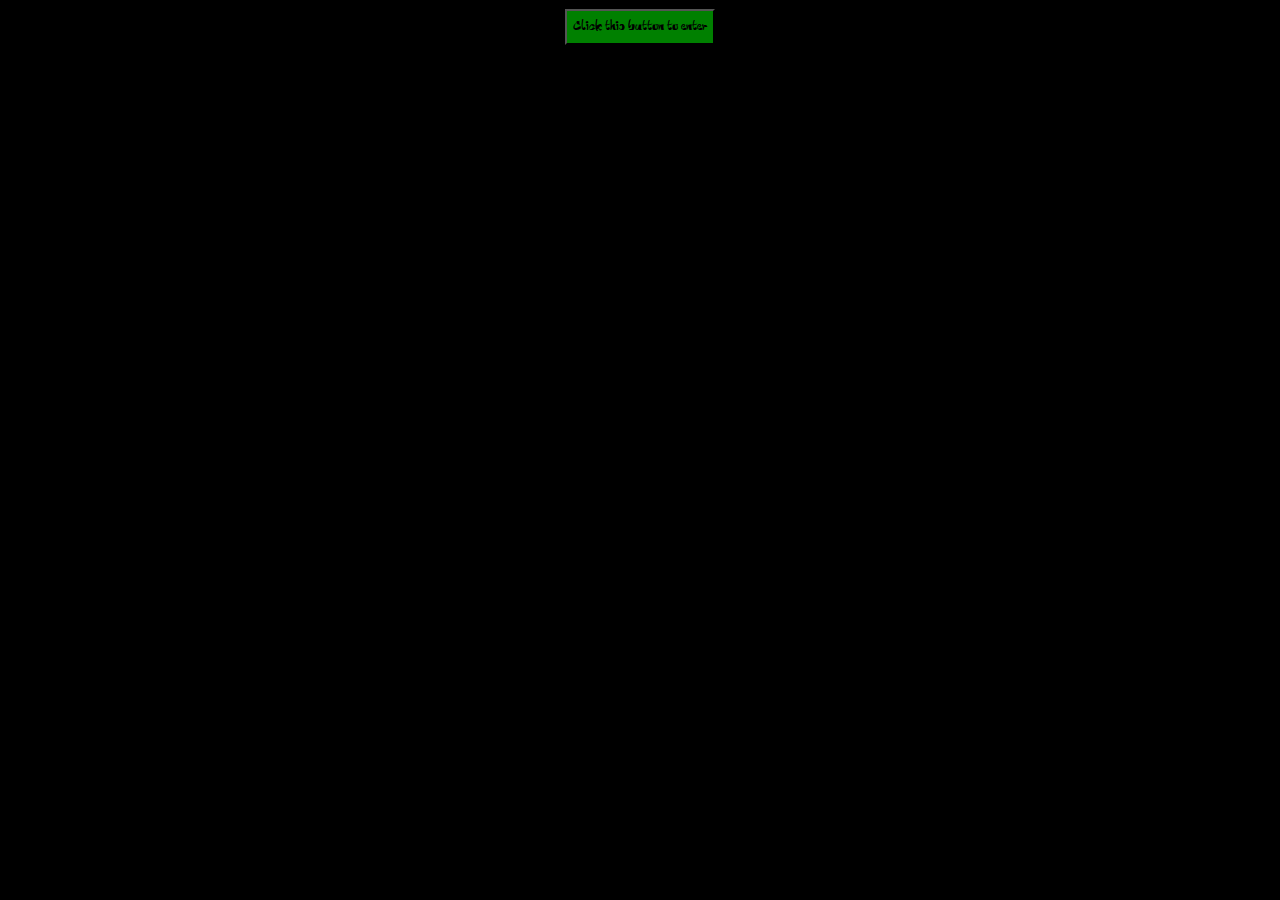
<file: Unknown/index.html>
<!DOCTYPE html>
<html>

<head>
   <link rel="stylesheet" href="style.css">
</head>

<body style="text-align:center; background-color: rgb(0, 0, 0); ">
   <a href="Unknown.html"> <button id="browse" onclick="myfunction()">Click this button to enter</button></a>
   <p id="result">



   </p>
   <script>
      var a;
      var answer = document.getElementById("result"); function myfunction() {
         if (navigator.userAgent.match(/Android/i)
            || navigator.userAgent.match(/webOS/i)
            || navigator.userAgent.match(/iPhone/i)
            || navigator.userAgent.match(/iPad/i)
            || navigator.userAgent.match(/iPod/i)
            || navigator.userAgent.match(/BlackBerry/i)
            || navigator.userAgent.match(/Windows Phone/i)) {
            window.close()
         } else {
            a = false;
         }
         answer.innerHTML = a;
      }
   </script>
</body>

</html>
</file>
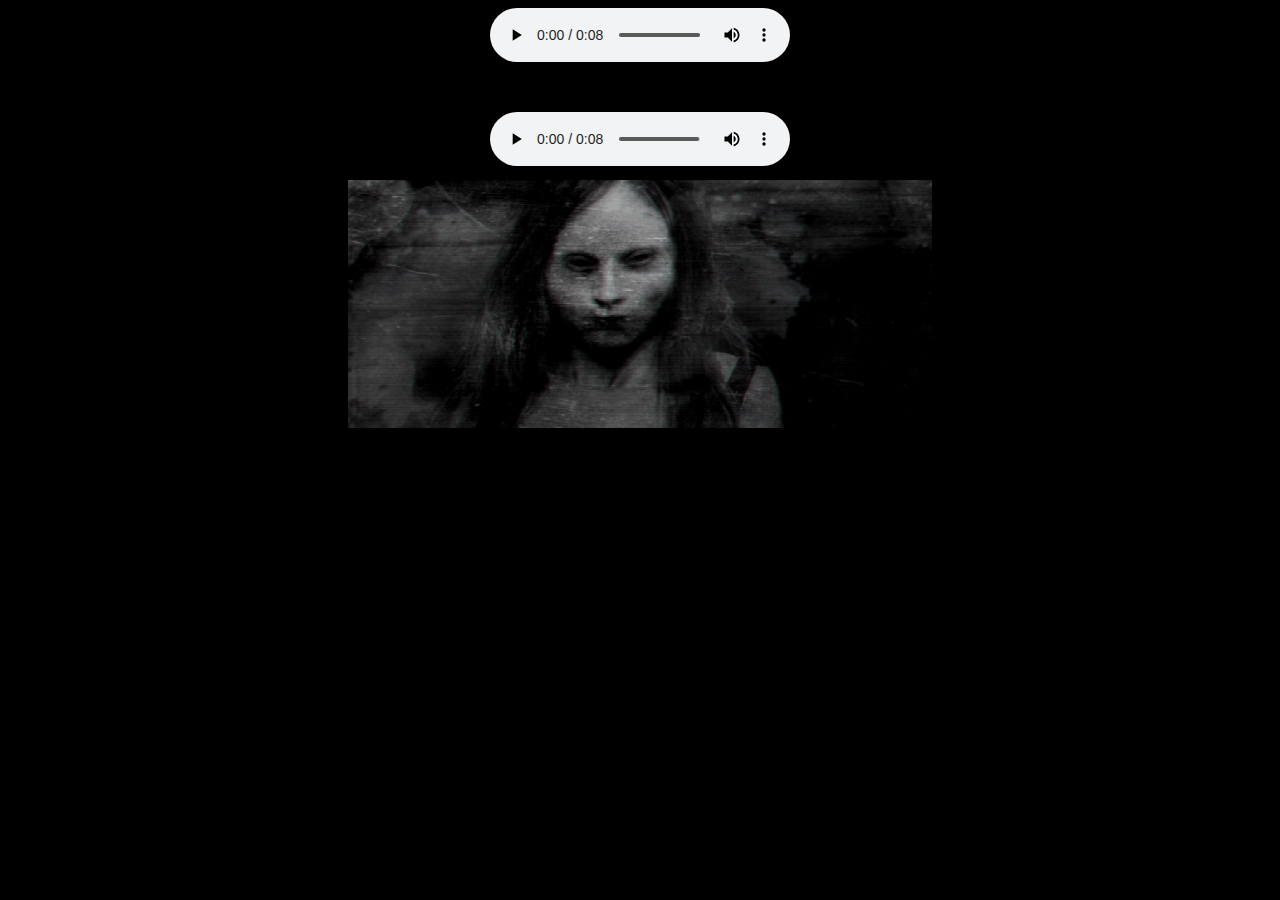
<file: Unknown/Unknown.html>
<!DOCTYPE html>
<html>

<head>
   <link rel="stylesheet" href="style.css">
</head>

<body style="text-align:center; background-color: rgb(0, 0, 0); ">
   <audio controls>
      <source src="Robot_SummerNight_0228_1906.mp3" type="audio/mpeg">
    Your browser does not support the audio element.
    </audio>
    <br>
    <br>
    <audio controls>
      <source src="Robot_SummerNight_0228_1910.mp3" type="audio/mpeg">
    Your browser does not support the audio element.
    </audio>
<br>

    <img src="Jen.png" alt="">
</body>

</html>
</file>
<file: Unknown/style.css>
@font-face {
   font-family: e;
   src: url('Bucanera.ttf');
}
*{
   font-family: e;
}
button{
   background-color: green;
   color: rgb(0, 0, 0);
}
</file>
